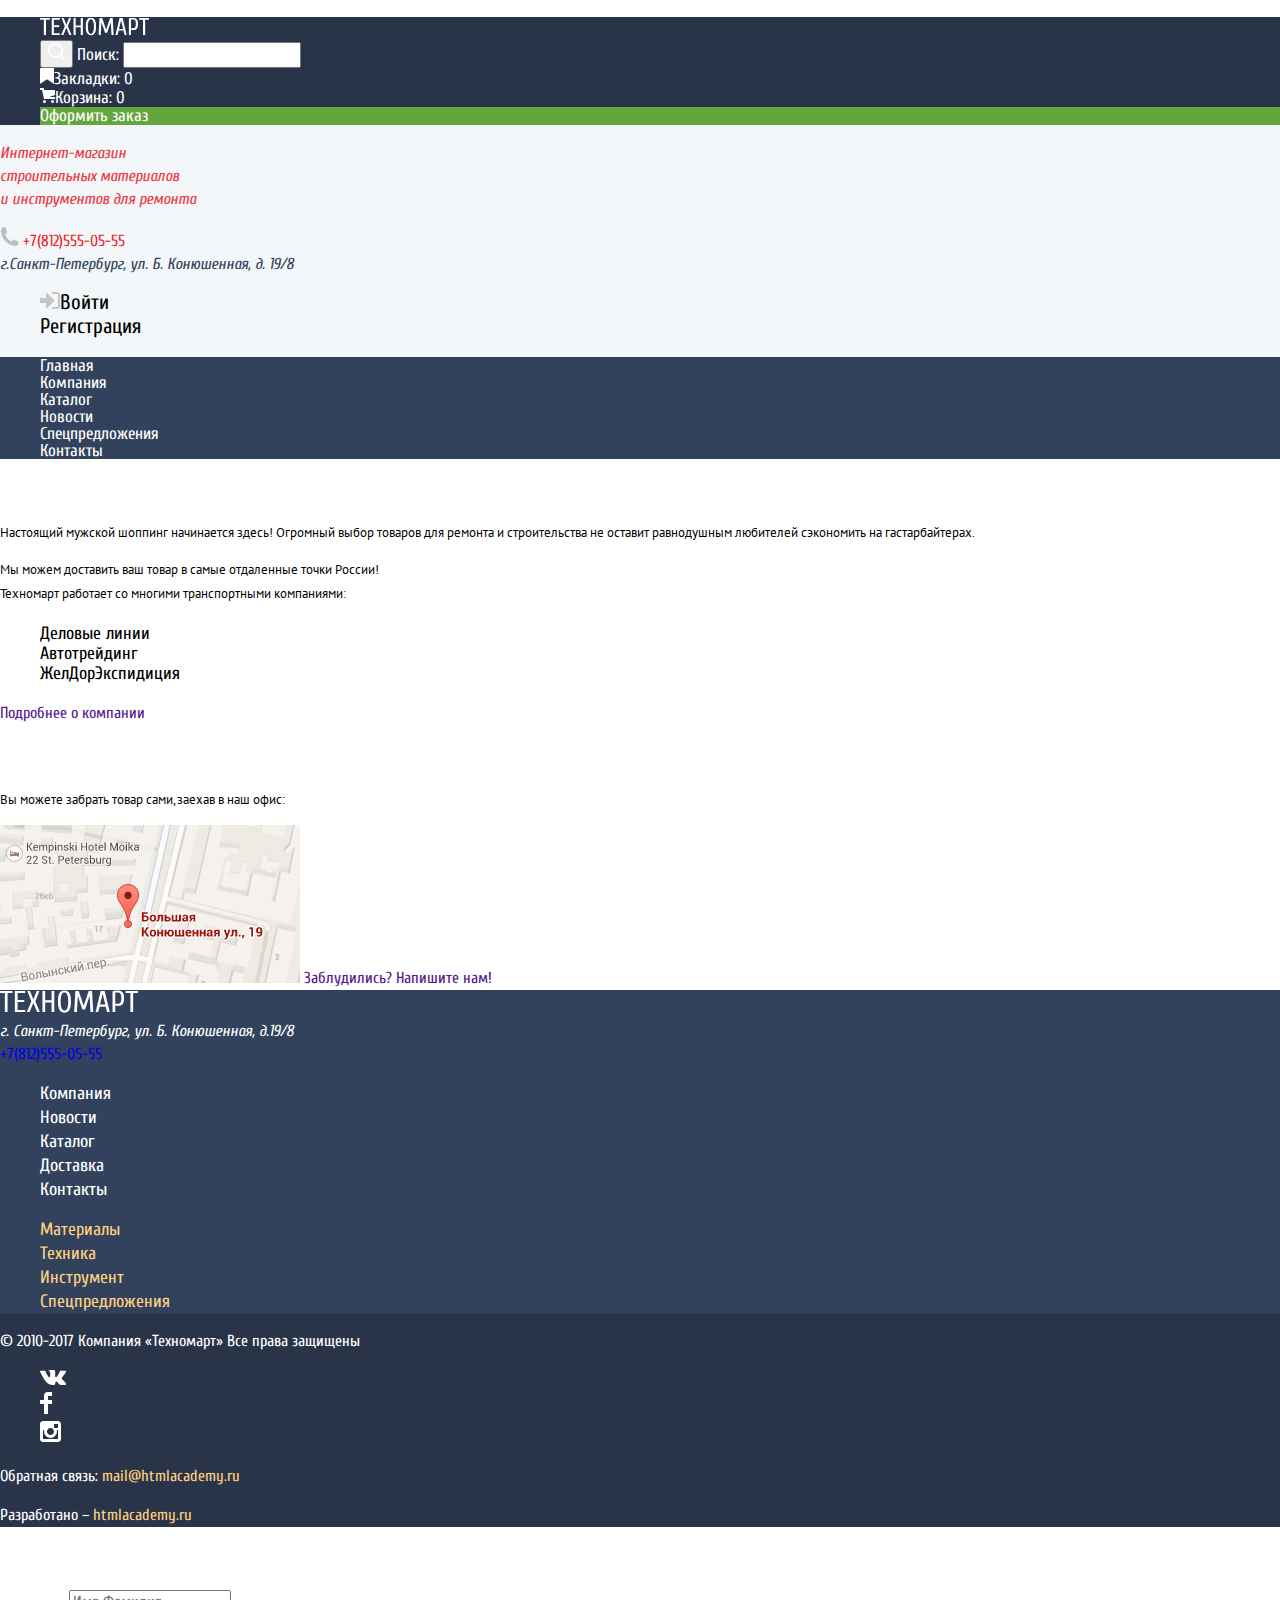
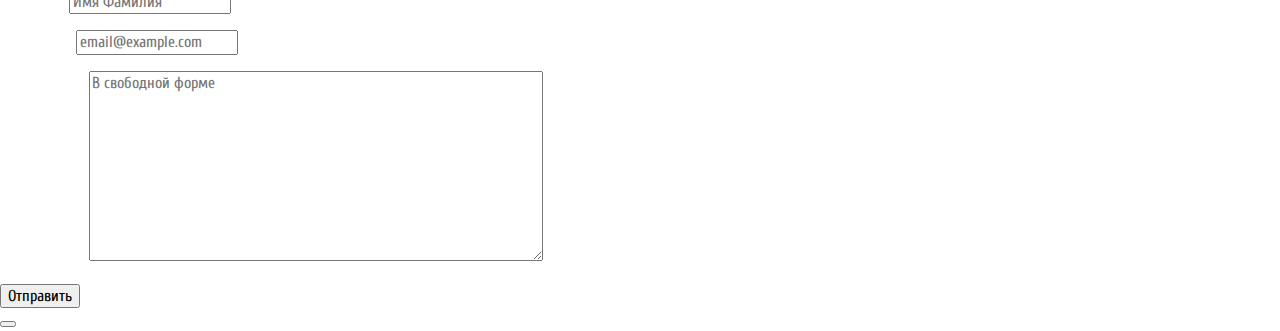
<file: index.html>
<!DOCTYPE html>
<html lang="ru" xmlns="http://www.w3.org/1999/html">
<head>
  <meta charset="utf-8">
  <title>HTML Academy: Техномарт</title>
  <link href="https://fonts.googleapis.com/css?family=Cuprum:400,400i,700|PT+Sans:400,700&display=swap&subset=cyrillic" rel="stylesheet">
  <link href="css/normalize.css" rel="stylesheet">
  <link href="css/style.css" rel="stylesheet">
</head>
<body>
<header>
  <ul class="top-bar">
    <li>
      <a>
        <img src="img/logo-technomart.svg" width="109" height="19" alt="Техномарт">
      </a>
    </li>
    <li>
      <form action="https://echo.htmlacademy.ru" method="post">
        <button class="start-search" type="button">
          <img src="img/icon-search.svg" width="17" height="17" alt="Поиск">
        </button>
        <label for="search-field">Поиск:
        </label>
        <input type="text" name="search-field" id="search-field">
      </form>
    </li>
    <li>
      <a href="" title="Закладки"><img src="img/icon-bookmark.svg" width="14" height="16" alt="Закладки">Закладки: 0</a>
    </li>
    <li>
      <a href="" title="Корзина"><img src="img/icon-cart.svg" width="15" height="15" alt="Корзина">Корзина: 0</a>
    </li>
    <li class="order">
      <a href="">Оформить заказ</a>
    </li>
  </ul>
  <p class="description">Интернет-магазин<br> строительных материалов<br> и инструментов для ремонта</p>
  <div class="call-block">
    <a href="tel:+78125550555" title="Позвонить">
      <img src="img/icon-phone.svg" width="19" height="19" alt="Звонок">
      +7(812)555-05-55
    </a>
    <address>г.Санкт-Петербург, ул. Б. Конюшенная, д. 19/8</address>
  </div>
  <ul class="login">
    <li>
      <a href=""><img src="img/icon-login.svg" width="20" height="17" alt="Войти">Войти</a>
    </li>
    <li><a href="">Регистрация</a></li>
  </ul>
  <nav>
    <ul class="main-menu">
      <li>
        <a>Главная</a>
      </li>
      <li>
        <a href="">Компания</a>
      </li>
      <li>
        <a href="catalog.html">Каталог</a>
      </li>
      <li>
        <a href="">Новости</a>
      </li>
      <li>
        <a href="">Спецпредложения</a>
      </li>
      <li>
        <a href="">Контакты</a>
      </li>
    </ul>
  </nav>
</header>
<main>
  <h2>Компания Техномарт</h2>
  <p>Настоящий мужской шоппинг начинается здесь! Огромный выбор товаров для ремонта и строительства не оставит
    равнодушным любителей сэкономить на гастарбайтерах.</p>
  <p>Мы можем доставить ваш товар в самые отдаленные точки России!<br> Техномарт работает со многими транспортными
    компаниями:</p>
  <ul class="delivery">
    <li>Деловые линии</li>
    <li>Автотрейдинг</li>
    <li>ЖелДорЭкспидиция</li>
  </ul>
  <a href="">Подробнее о компании</a>
  <h2>Контакты</h2>
  <p>Вы можете забрать товар сами,заехав в наш офис:</p>
  <a href="https://goo.gl/maps/uuSR1ztE8GMjw1Hd8" title="Карта">
    <img src="img/map-small.jpg" width="300" height="158" alt="карта проезда к магазину">
  </a>
  <a href="">Заблудились? Напишите нам!</a>
</main>
<footer>
  <div class="footer-menu-block">
  <a>
    <img src="img/logo-technomart.svg" width="138" height="23" alt="Техномарт">
  </a>
  <div>
    <address>г. Санкт-Петербург, ул. Б. Конюшенная, д.19/8</address>
    <a href="tel:+78125550555">+7(812)555-05-55</a>
  </div>
  <ul class="footer-menu">
    <li>
      <a href="">Компания</a>
    </li>
    <li>
      <a href="">Новости</a>
    </li>
    <li>
      <a href="catalog.html">Каталог</a>
    </li>
    <li>
      <a href="">Доставка</a>
    </li>
    <li>
      <a href="">Контакты</a>
    </li>
  </ul>
  <ul class="footer-menu-bottom">
    <li>
      <a href="">Материалы</a>
    </li>
    <li>
      <a href="">Техника</a>
    </li>
    <li>
      <a href="">Инструмент</a>
    </li>
    <li>
      <a href="">Спецпредложения</a>
    </li>
  </ul>
  </div>
  <p>© 2010-2017 Компания «Техномарт»
    Все права защищены</p>
  <ul class="social">
    <li>
      <a href="" title="Техномарт в Вконтакте">
        <img src="img/icon-vk.svg" width="26" height="15" alt="Техномарт в Вконтакте">
      </a>
    </li>
    <li>
      <a href="" title="Техномарт в Фейсбук">
        <img src="img/icon-fb.svg" width="12" height="22" alt="Техномарт в Фейсбук">
      </a>
    </li>
    <li>
      <a href="" title="Техномарт в Инстаграм">
        <img src="img/icon-insta.svg" width="21" height="21" alt="Техномарт в Инстаграм">
      </a>
    </li>
  </ul>
  <p class="mail-us">
    Обратная связь:
     <a href="mailto:mail@htmlacademy.ru">mail@htmlacademy.ru</a>
  </p>
  <p class="developed">
    Разработано –
    <a href="https://htmlacademy.ru">htmlacademy.ru</a>
  </p>
</footer>

<section class="form">
  <h2 class="visually-hidden">Оставить сообщение</h2>
  <form class="message-form" action="https://echo.htmlacademy.ru" method="post">
    <p>
      <label for="name">Ваше имя:
        <input type="text" name="name" id="name" placeholder="Имя Фамилия">
      </label>
    </p>
    <p>
      <label for="email">Ваш e-mail:
        <input type="text" name="email" id="email" placeholder="email@example.com">
      </label>
    </p>
    <p>
      <label for="message">Текст письма:</label>
      <textarea name="message" id="message" placeholder="В свободной форме" cols="60" rows="10"></textarea>
    </p>
    <button class="button" type="submit">Отправить</button>
  </form>
  <button class="button-close" type="button">
  </button>
</section>
</body>
</html>
</file>
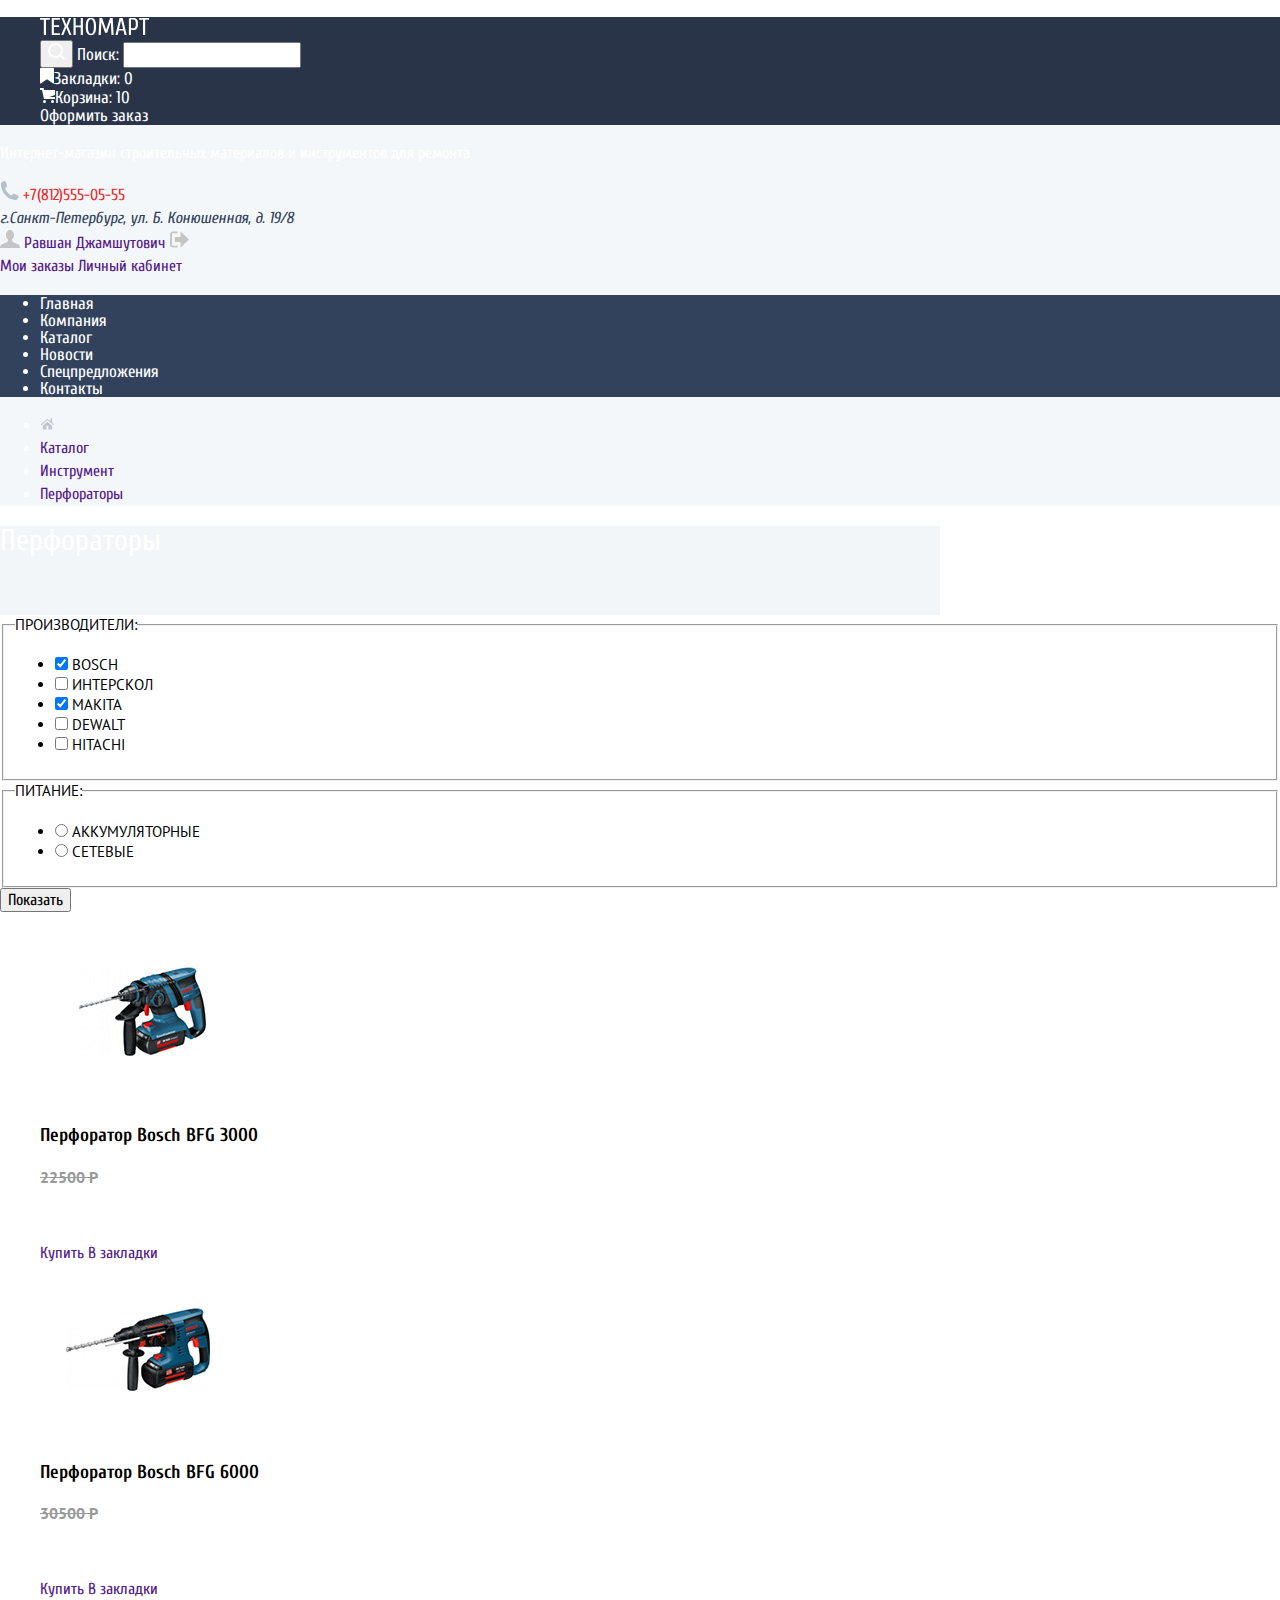
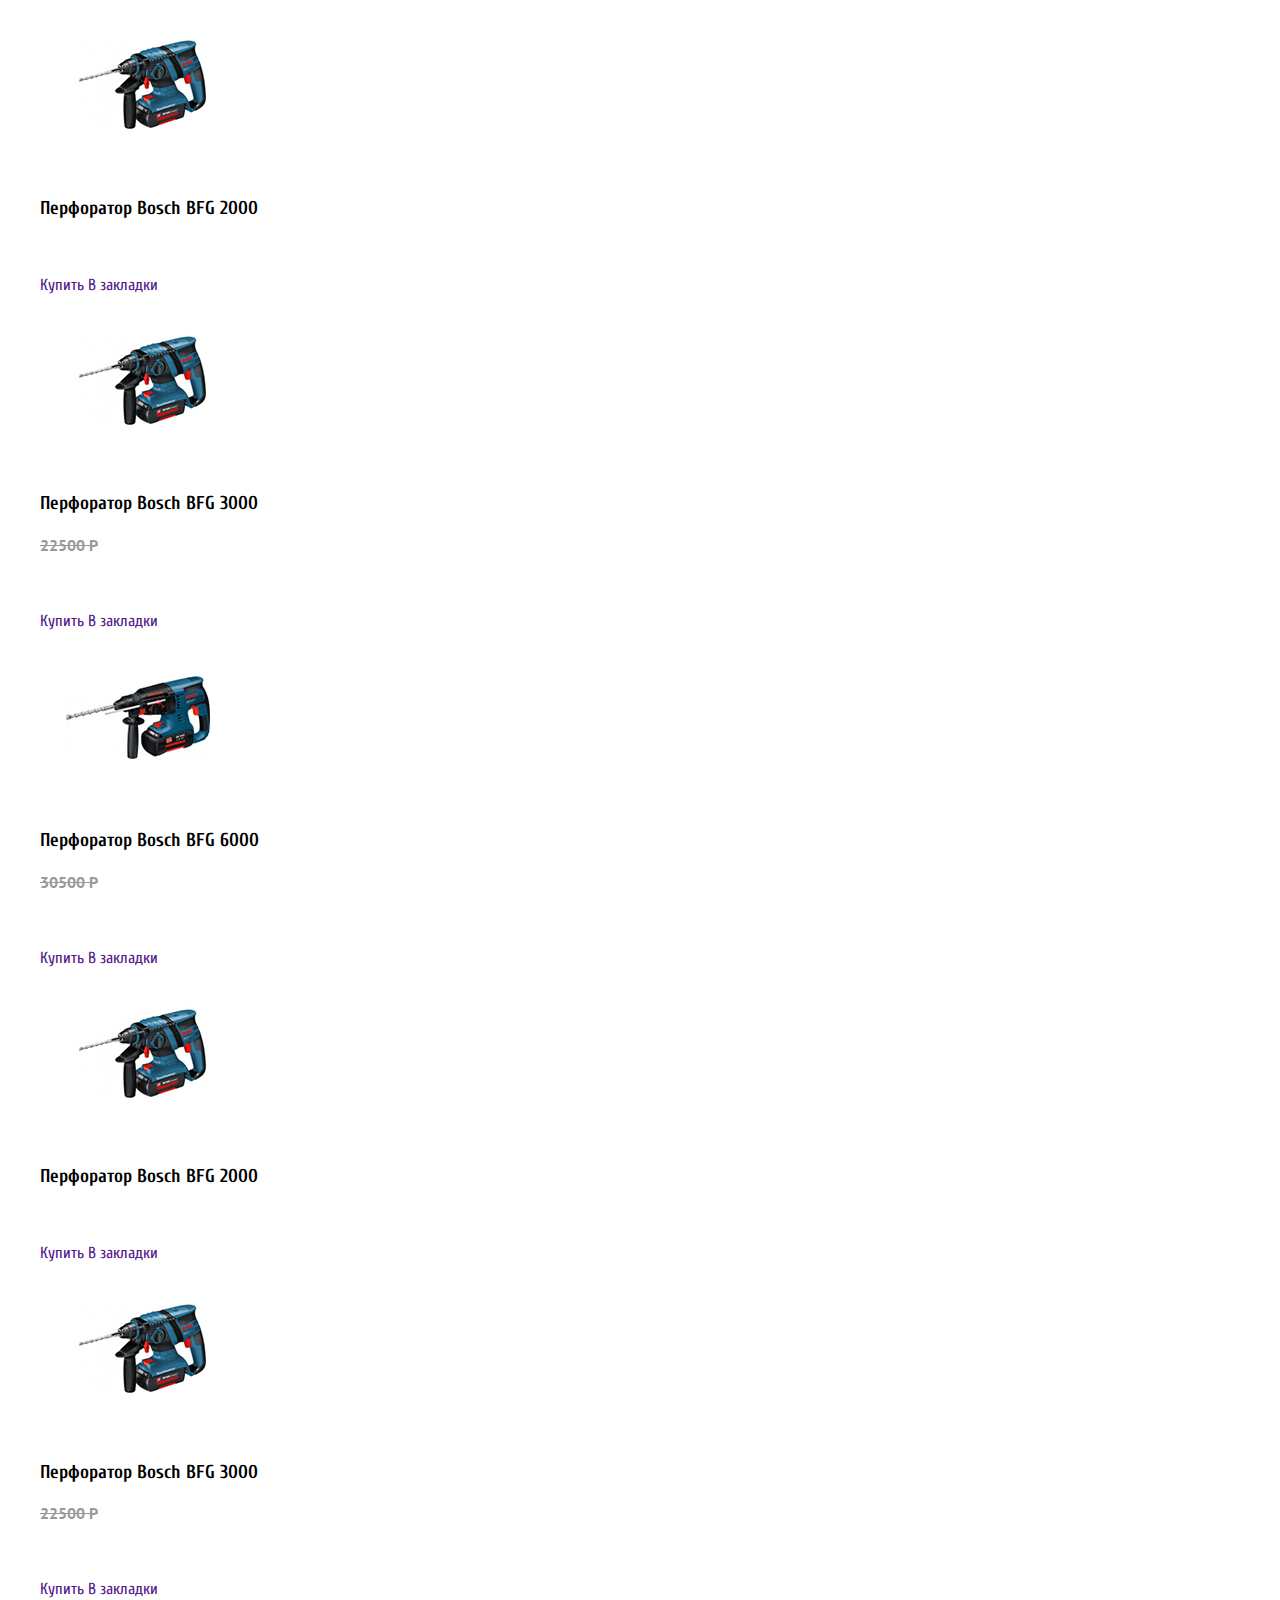
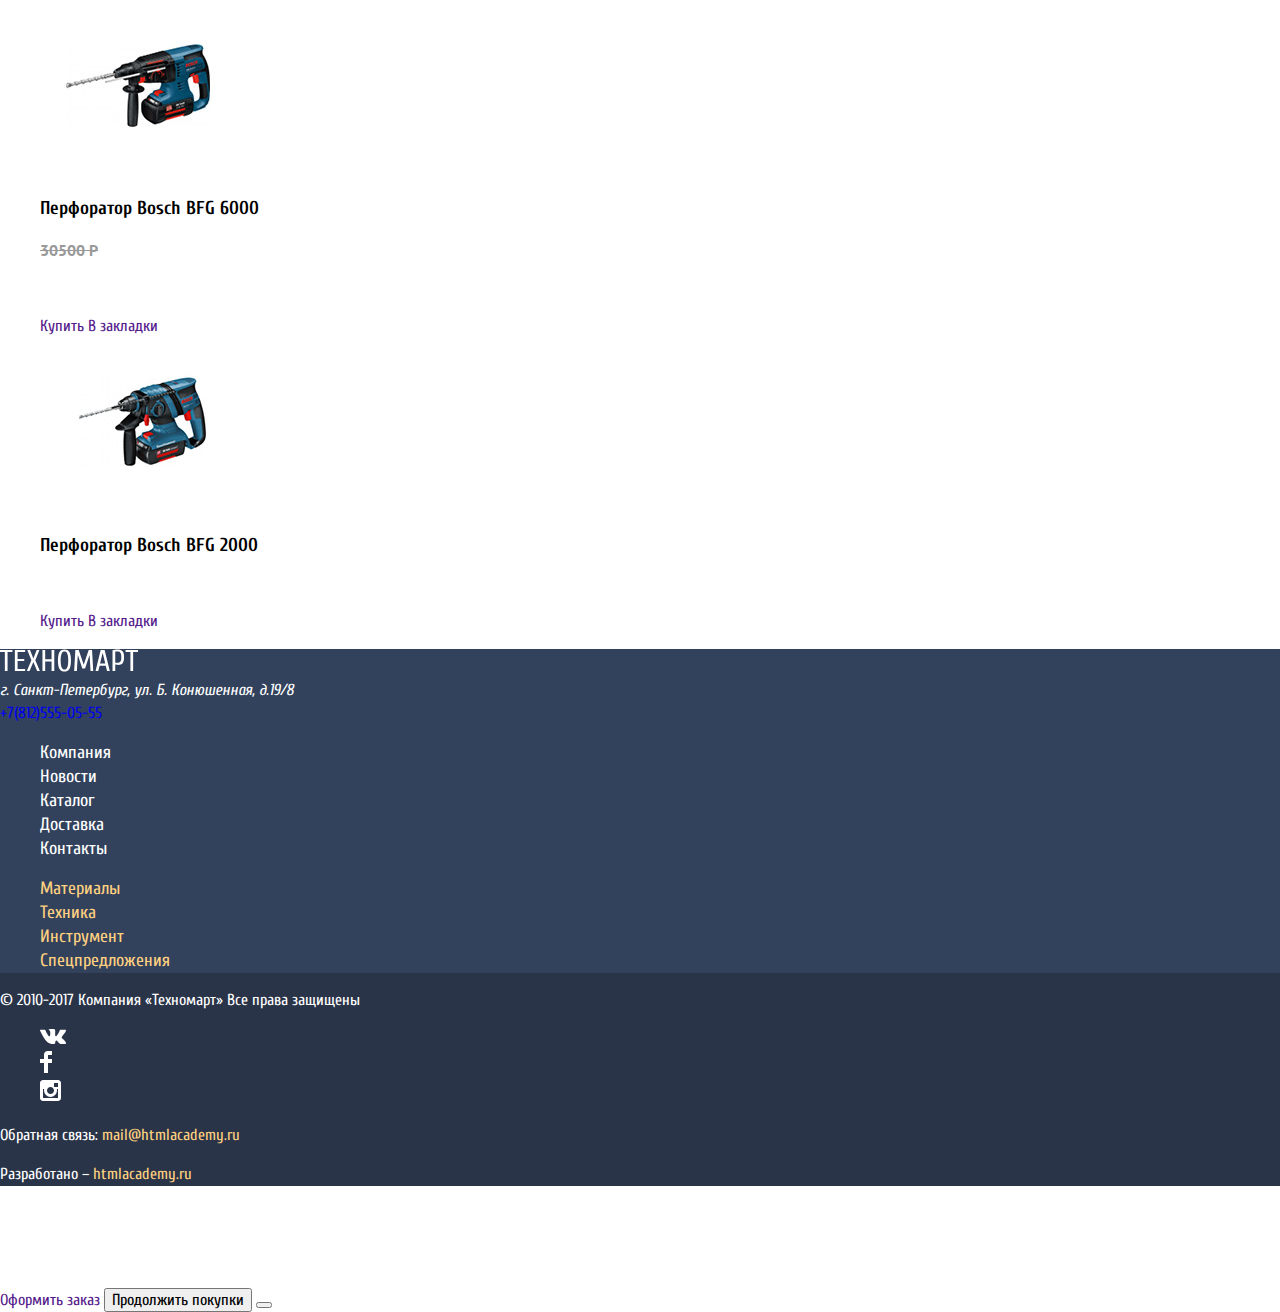
<file: catalog.html>
<!DOCTYPE html>
<html lang="ru">
<head>
  <meta charset="UTF-8">
  <title>Техномарт: Каталог</title>
  <link href="https://fonts.googleapis.com/css?family=Cuprum:400,400i,700|PT+Sans:400,700&display=swap&subset=cyrillic" rel="stylesheet">
  <link href="css/normalize.css" rel="stylesheet">
  <link href="css/style.css" rel="stylesheet">
</head>
<body>
<header>
  <ul class="top-bar">
    <li>
      <a href="index.html">
        <img src="img/logo-technomart.svg" width="109" height="19" alt="Техномарт">
      </a>
    </li>
    <li>
      <form action="https://echo.htmlacademy.ru" method="post">
        <button class="start-search" type="button">
          <img src="img/icon-search.svg" width="17" height="17" alt="Поиск">
        </button>
        <label for="search-field">Поиск:
        </label>
        <input type="text" name="search-field" id="search-field">
      </form>
    </li>
    <li>
      <a href="" title="Закладки"><img src="img/icon-bookmark.svg" width="14" height="16" alt="Закладки">Закладки: 0</a>
    </li>
    <li>
      <a href="" title="Корзина"><img src="img/icon-cart.svg" width="15" height="15" alt="Корзина">Корзина: 10</a>
    </li>
    <li>
      <a href="">Оформить заказ</a>
    </li>
  </ul>
  <p>Интернет-магазин строительных материалов и инструментов для ремонта</p>
  <div class="call-block">
    <a href="tel:+78125550555" title="Позвонить">
      <img src="img/icon-phone.svg" width="19" height="19" alt="Звонок">
      +7(812)555-05-55
    </a>
    <address>г.Санкт-Петербург, ул. Б. Конюшенная, д. 19/8</address>
  </div>
  <div>
    <div>
      <a href="" title="Профиль">
        <img src="img/icon-user.svg" width="20" height="18" alt="Профиль">
        <span>Равшан Джамшутович</span>
      </a>
      <a href="" title="Выход">
        <img src="img/icon-logout.svg" width="20" height="17" alt="Выход">
      </a>
    </div>
    <div>
      <a href="">Мои заказы</a>
      <a href="">Личный кабинет</a>
    </div>
  </div>
  <nav class="main-menu">
    <ul>
      <li>
        <a href="index.html">Главная</a>
      </li>
      <li>
        <a href="">Компания</a>
      </li>
      <li>
        <a>Каталог</a>
      </li>
      <li>
        <a href="">Новости</a>
      </li>
      <li>
        <a href="">Спецпредложения</a>
      </li>
      <li>
        <a href="">Контакты</a>
      </li>
    </ul>
  </nav>
  <ul class="breadcrumbs">
    <li>
      <a href="" title="Главная">
        <img src="img/icon-home.svg" width="14" height="12" alt="Главная">
      </a>
    </li>
    <li>
      <a href="">Каталог</a>
    </li>
    <li>
      <a href="">Инструмент</a>
    </li>
    <li>
      <a href="">Перфораторы</a>
    </li>
  </ul>
</header>
<main>
  <div class="wrap">
  <h1>Перфораторы</h1>
  </div>
  <form class="filter" action="https://echo.htmlacademy.ru" method="post">
    <fieldset>
      <legend>Производители:</legend>
      <ul>
        <li>
          <input type="checkbox" name="Brand" id="Bosch" value="Bosch" checked>
          <label for="Bosch">Bosch</label>
        </li>
        <li>
          <input type="checkbox" name="Brand" id="Интерскол" value="Интерскол">
          <label for="Интерскол">Интерскол</label>
        </li>
        <li>
          <input type="checkbox" name="Brand" id="Makita" value="Makita" checked>
          <label for="Makita">Makita</label>
        </li>
        <li>
          <input type="checkbox" name="Brand" id="Dewalt" value="Dewalt">
          <label for="Dewalt">Dewalt</label>
        </li>
        <li>
          <input type="checkbox" name="Brand" id="Hitachi" value="Hitachi">
          <label for="Hitachi">Hitachi</label>
        </li>
      </ul>
    </fieldset>
    <fieldset>
      <legend>Питание:</legend>
      <ul>
        <li>
          <input type="radio" id="acc" name="power" value="АККУМУЛЯТОРНЫЕ">
          <label for="acc">Аккумуляторные</label>
        </li>
        <li>
          <input type="radio" id="net" name="power" value="СЕТЕВЫЕ">
          <label for="net">Сетевые</label>
        </li>
      </ul>
    </fieldset>
    <button type="submit">Показать</button>
  </form>
  <ul class="catalog">
    <li>
      <img src="img/bfg3000.jpg" width="218" height="170" alt="Перфоратор Bosch BFG 3000">
      <h3>Перфоратор Bosch BFG 3000</h3>
      <del class="old-price">22500 Р</del>
      <p>15500 P</p>
      <div>
        <a href="">Купить</a>
        <a href="">В закладки</a>
      </div>
    </li>
    <li>
      <img src="img/bfg6000.jpg" width="218" height="170" alt="Перфоратор Bosch BFG 6000">
      <h3>Перфоратор Bosch BFG 6000</h3>
      <del class="old-price">30500 Р</del>
      <p>25500 P</p>
      <div>
        <a href="">Купить</a>
        <a href="">В закладки</a>
      </div>
    </li>
    <li>
      <img src="img/bfg2000.jpg" width="218" height="170" alt="Перфоратор Bosch BFG 2000">
      <h3>Перфоратор Bosch BFG 2000</h3>
      <del class="old-price"></del>
      <p>12500 P</p>
      <div>
        <a href="">Купить</a>
        <a href="">В закладки</a>
      </div>
    </li>
    <li>
      <img src="img/bfg3000.jpg" width="218" height="170" alt="Перфоратор Bosch BFG 3000">
      <h3>Перфоратор Bosch BFG 3000</h3>
      <del class="old-price">22500 Р</del>
      <p>15500 P</p>
      <div>
        <a href="">Купить</a>
        <a href="">В закладки</a>
      </div>
    </li>
    <li>
      <img src="img/bfg6000.jpg" width="218" height="170" alt="Перфоратор Bosch BFG 6000">
      <h3>Перфоратор Bosch BFG 6000</h3>
      <del class="old-price">30500 Р</del>
      <p>25500 P</p>
      <div>
        <a href="">Купить</a>
        <a href="">В закладки</a>
      </div>
    </li>
    <li>
      <img src="img/bfg2000.jpg" width="218" height="170" alt="Перфоратор Bosch BFG 2000">
      <h3>Перфоратор Bosch BFG 2000</h3>
      <del class="old-price"></del>
      <p>12500 P</p>
      <div>
        <a href="">Купить</a>
        <a href="">В закладки</a>
      </div>
    </li>
    <li>
      <img src="img/bfg3000.jpg" width="218" height="170" alt="Перфоратор Bosch BFG 3000">
      <h3>Перфоратор Bosch BFG 3000</h3>
      <del class="old-price">22500 Р</del>
      <p>15500 P</p>
      <div>
        <a href="">Купить</a>
        <a href="">В закладки</a>
      </div>
    </li>
    <li>
      <img src="img/bfg6000.jpg" width="218" height="170" alt="Перфоратор Bosch BFG 6000">
      <h3>Перфоратор Bosch BFG 6000</h3>
      <del class="old-price">30500 Р</del>
      <p>25500 P</p>
      <div>
        <a href="">Купить</a>
        <a href="">В закладки</a>
      </div>
    </li>
    <li>
      <img src="img/bfg2000.jpg" width="218" height="170" alt="Перфоратор Bosch BFG 2000">
      <h3>Перфоратор Bosch BFG 2000</h3>
      <del class="old-price"></del>
      <p>12500 P</p>
      <div>
        <a href="">Купить</a>
        <a href="">В закладки</a>
      </div>
    </li>
  </ul>
</main>
<footer>
  <div class="footer-menu-block">
  <a href="index.html">
    <img src="img/logo-technomart.svg" width="138" height="23" alt="Техномарт">
  </a>
  <div>
    <address>г. Санкт-Петербург, ул. Б. Конюшенная, д.19/8</address>
    <a href="tel:+78125550555">+7(812)555-05-55</a>
  </div>
  <ul class="footer-menu">
    <li>
      <a href="">Компания</a>
    </li>
    <li>
      <a href="">Новости</a>
    </li>
    <li>
      <a>Каталог</a>
    </li>
    <li>
      <a href="">Доставка</a>
    </li>
    <li>
      <a href="">Контакты</a>
    </li>
  </ul>
  <ul class="footer-menu-bottom">
    <li>
      <a href="">Материалы</a>
    </li>
    <li>
      <a href="">Техника</a>
    </li>
    <li>
      <a href="">Инструмент</a>
    </li>
    <li>
      <a href="">Спецпредложения</a>
    </li>
  </ul>
  </div>
  <p>© 2010-2017 Компания «Техномарт»
    Все права защищены</p>
  <ul class="social">
    <li>
      <a href="" title="Техномарт в Вконтакте">
        <img src="img/icon-vk.svg" width="26" height="15" alt="Техномарт в Вконтакте">
      </a>
    </li>
    <li>
      <a href="" title="Техномарт в Фейсбук">
        <img src="img/icon-fb.svg" width="12" height="22" alt="Техномарт в Фейсбук">
      </a>
    </li>
    <li>
      <a href="" title="Техномарт в Инстаграм">
        <img src="img/icon-insta.svg" width="21" height="21" alt="Техномарт в Инстаграм">
      </a>
    </li>
  </ul>
  <p class="mail-us">
    Обратная связь:
    <a href="mailto:mail@htmlacademy.ru">mail@htmlacademy.ru</a>
  </p>
  <p class="developed">
    Разработано –
    <a href="https://htmlacademy.ru">htmlacademy.ru</a>
  </p>
</footer>
<section class="cart">
  <h2 class="visually-hidden">Корзина</h2>
  <p>Товар добавлен в корзину!</p>
  <a href="">Оформить заказ</a>
  <button class="cart-close" type="button">Продолжить покупки</button>
  <button class="button-close" type="button">
  </button>
</section>
</body>
</html>
</file>
<file: css/style.css>
body {
  margin: 0;
  padding: 0;
  font-family: "Cuprum", Arial, sans-serif;
  font-size: 16px;
  line-height: 23px;
  color: #ffffff;
}

header {
  background-color: #f4f7f9;
}

h1 {
  font-size: 30px;
  line-height: 30px;
  font-weight: normal;
}

h2 {
  font-weight: normal;
}

h3 {
  color: black;
}

main p {
  font-family: 'PT Sans', Arial, sans-serif;
  font-size: 13px;
  line-height: 24px;
  color: #000000;
}

a {
  text-decoration: none;
}

fieldset {
  font-family: 'PT Sans', Arial, sans-serif;
  font-size: 15px;
  line-height: 20px;
  color: black;
  text-transform: uppercase;
}

.catalog p{
  font-family: 'PT Sans', Arial, sans-serif;
  font-size: 17px;
  line-height: 18px;
  font-weight: bold;
  color: #ffffff;
}

.mail-us a{
  text-decoration: none;
  color: #ffd180;
}

.developed a{
  text-decoration: none;
  color: #ffd180;
}

.delivery {
  font-size: 18px;
  line-height: 20px;
  color: #000000;
}

.description {
  font-size: 16px;
  line-height: 23px;
  text-align: left;
  font-style: italic;
  color: #ee3643;
}

.top-bar,
.main-menu,
.login,
.delivery,
.footer-menu,
.footer-menu-bottom,
.social {
  list-style: none;
}

.top-bar a,
.main-menu a,
.login a,
.footer-menu a,
.footer-menu-bottom a{
  color: #ffffff;
}

.top-bar a:hover,
.top-bar a:focus {
  background-color: #212a3a;
}

.top-bar a:active {
  background-color: #161d29;
  color: rgba(255, 255, 255, 0.6);
}


.order {
  background-color: #63a63e;
}

.order a:hover,
.order a:focus {
  background-color: #5fbb2d;
}

.order a:active {
  background-color: #518534;
  color: rgba(255, 255, 255, 0.5);
}

.top-bar,
footer {
  background-color: #293449;
}

.top-bar {
  font-size: 17px;
  line-height: 1.06;
}

.login a {
  font-size: 21px;
  line-height: 21px;
  color: #000000;
}

.login a:hover,
.login a:focus {
  color: #ee3643;
}

.login a:active {
  color: rgba(0, 0, 0, 0.3);
}

.call-block {
  color: #32425c;
}

.call-block a {
  color: #e9292a;
}

.main-menu {
  font-size: 17px;
  line-height: 1;
  background-color: #32425c;
}

.main-menu a:hover,
.main-menu a:focus {
  background-color: #1d2739;
}

.main-menu a:active{
  background-color: #1d2739;
  color: rgba(255, 255, 255, 0.5);
}

.old-price {
  font-family: 'PT Sans', Arial, sans-serif;
  font-weight: bold;
  color:#999999;
}

.price {
  font-family: 'PT Sans', Arial, sans-serif;
  font-weight: bold;
  font-size: 17px;
  line-height: 18px;
  color: #ffffff;
}

.wrap {
  width: 940px;
  height: 89px;
  background-color: #f2f6f8;
}

.footer-menu-block {
  background-color: #32425c;
}

.footer-menu a {
  font-size: 18px;
  line-height: 24px;
  color: #ffffff;
}

.footer-menu a:hover,
.footer-menu a:focus {
  text-decoration: underline;
  color: #ffffff;
}

.footer-menu a:active {
  color: rgba(241, 245, 247, 0.5);
}

.footer-menu-bottom a {
  font-size: 18px;
  line-height: 24px;
  color: #ffd180;
}

.footer-menu-bottom a:hover,
.footer-menu-bottom a:focus {
  text-decoration: underline;
}

.footer-menu-bottom a:active {
  color: rgba(255, 209, 128, 0.5);
}
</file>
